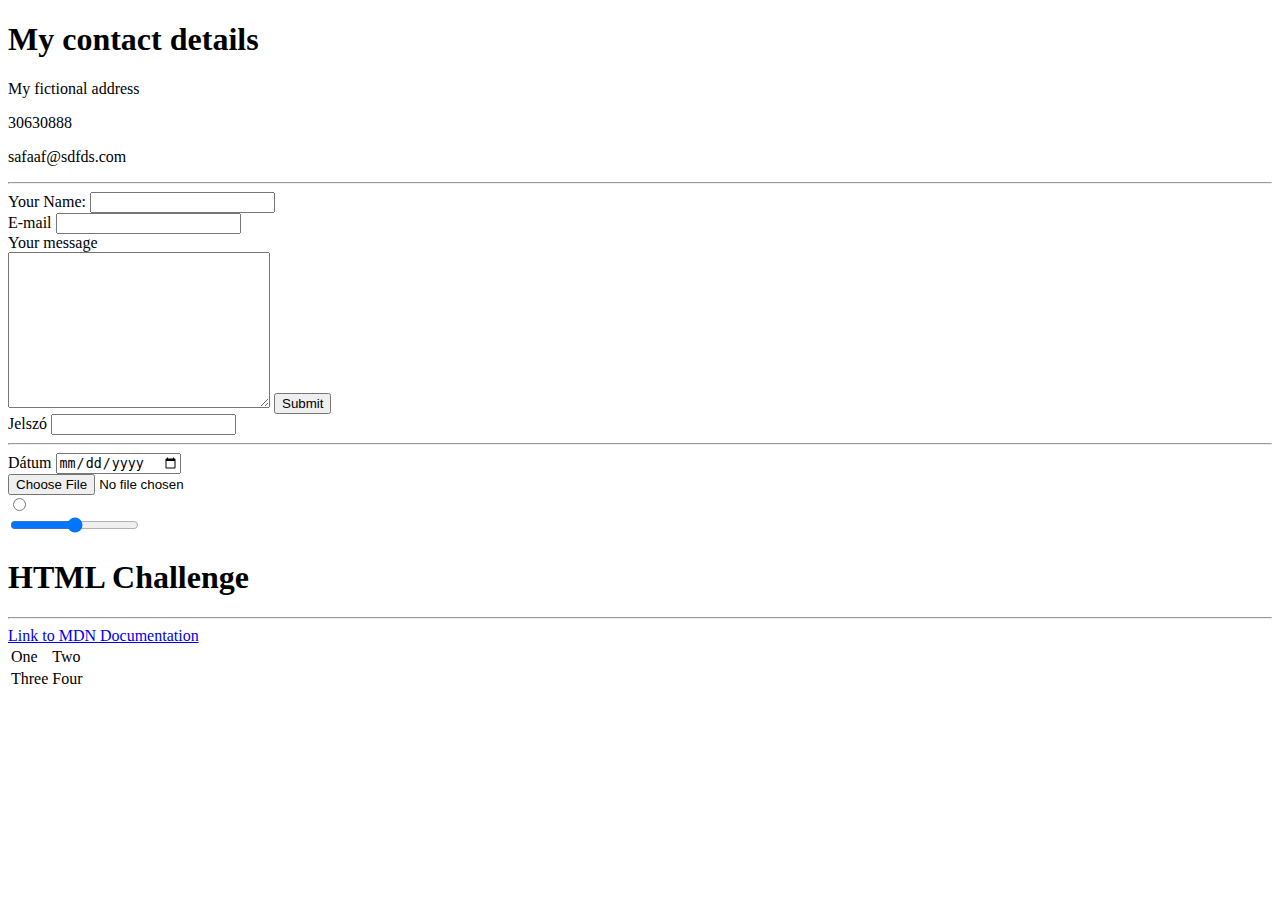
<file: contact me.html>
<!DOCTYPE html>
<html lang="en" dir="ltr">

<head>
  <meta charset="utf-8">
  <title>Contact me</title>
</head>

<body>
  <h1>My contact details</h1>
  <p>My fictional address</p>
  <p>30630888</p>
  <p>safaaf@sdfds.com</p>
  <hr>
  <form action="mailto:4.weird@gmail.com" method="post" enctype="text/plain">
    <label>Your Name:</label>
    <input type="text" name="YourName" value=""><br>
    <label>E-mail</label>
    <input type="e-mail" name="YourE-mail" value=""><br>
    <label>Your message</label><br>
    <textarea name="Your Message" rows="10" cols="30"></textarea>
    <input type="submit" name=""><br>
    <label>Jelszó</label>
    <input type="password" name="Jelszavam" value="">
    <hr>
    <label>Dátum</label>
    <input type="date" name="" value=""><br>
    <input type="file" name="" value=""><br>
    <input type="radio" name="" value=""><br>
    <input type="range" name="" value=""><br>
  </form>
</body>

</html>

<!DOCTYPE html>
<html lang="en" dir="ltr">
  <head>
    <meta charset="utf-8">
    <title>Challenge</title>
  </head>
  <body>
    <h1>HTML Challenge</h1>
    <hr>
    <a href="https://developer.mozilla.org/en-US/docs/Web/HTML/Element/ul">Link to MDN Documentation</a><br>
    <table cellspacing"10">
      <tr>
        <td>One</td>
        <td>Two</td>
      </tr>
      <tr>
        <td>Three</td>
        <td>Four</td>
      </tr>
    </table>
  </body>
</html>
</file>
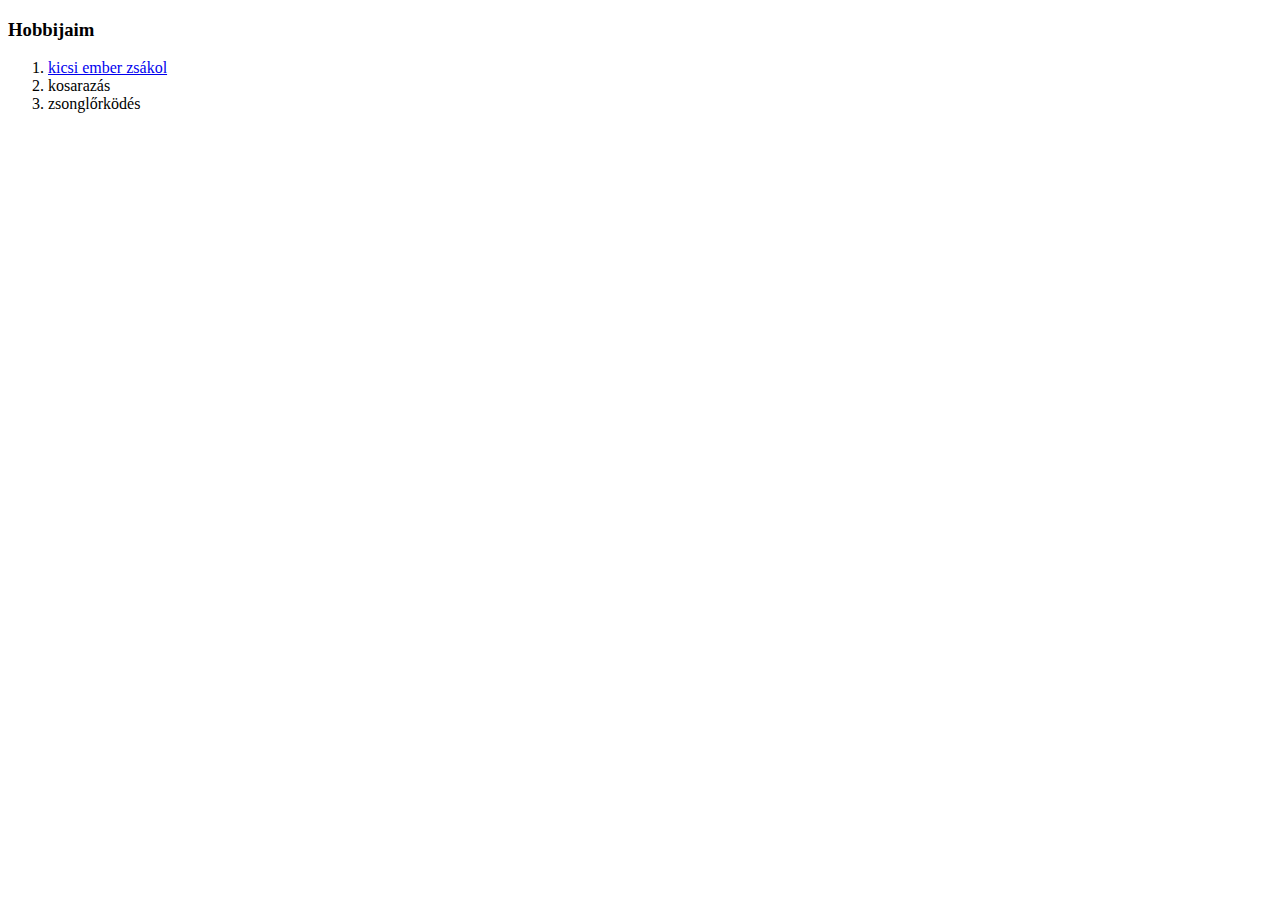
<file: hobbies.html>
<!DOCTYPE html>
<html lang="en" dir="ltr">
  <head>
    <meta charset="utf-8">
    <title>My hobbies</title>
  </head>
  <body>
    <h3>Hobbijaim</h3>
    <ol>
      <li><a href="https://www.youtube.com/watch?v=_SD0NFBB7v0">kicsi ember zsákol</a></li>
      <li>kosarazás</li>
      <li>zsonglőrködés</li>
    </ol>
  </body>
</html>
</file>
